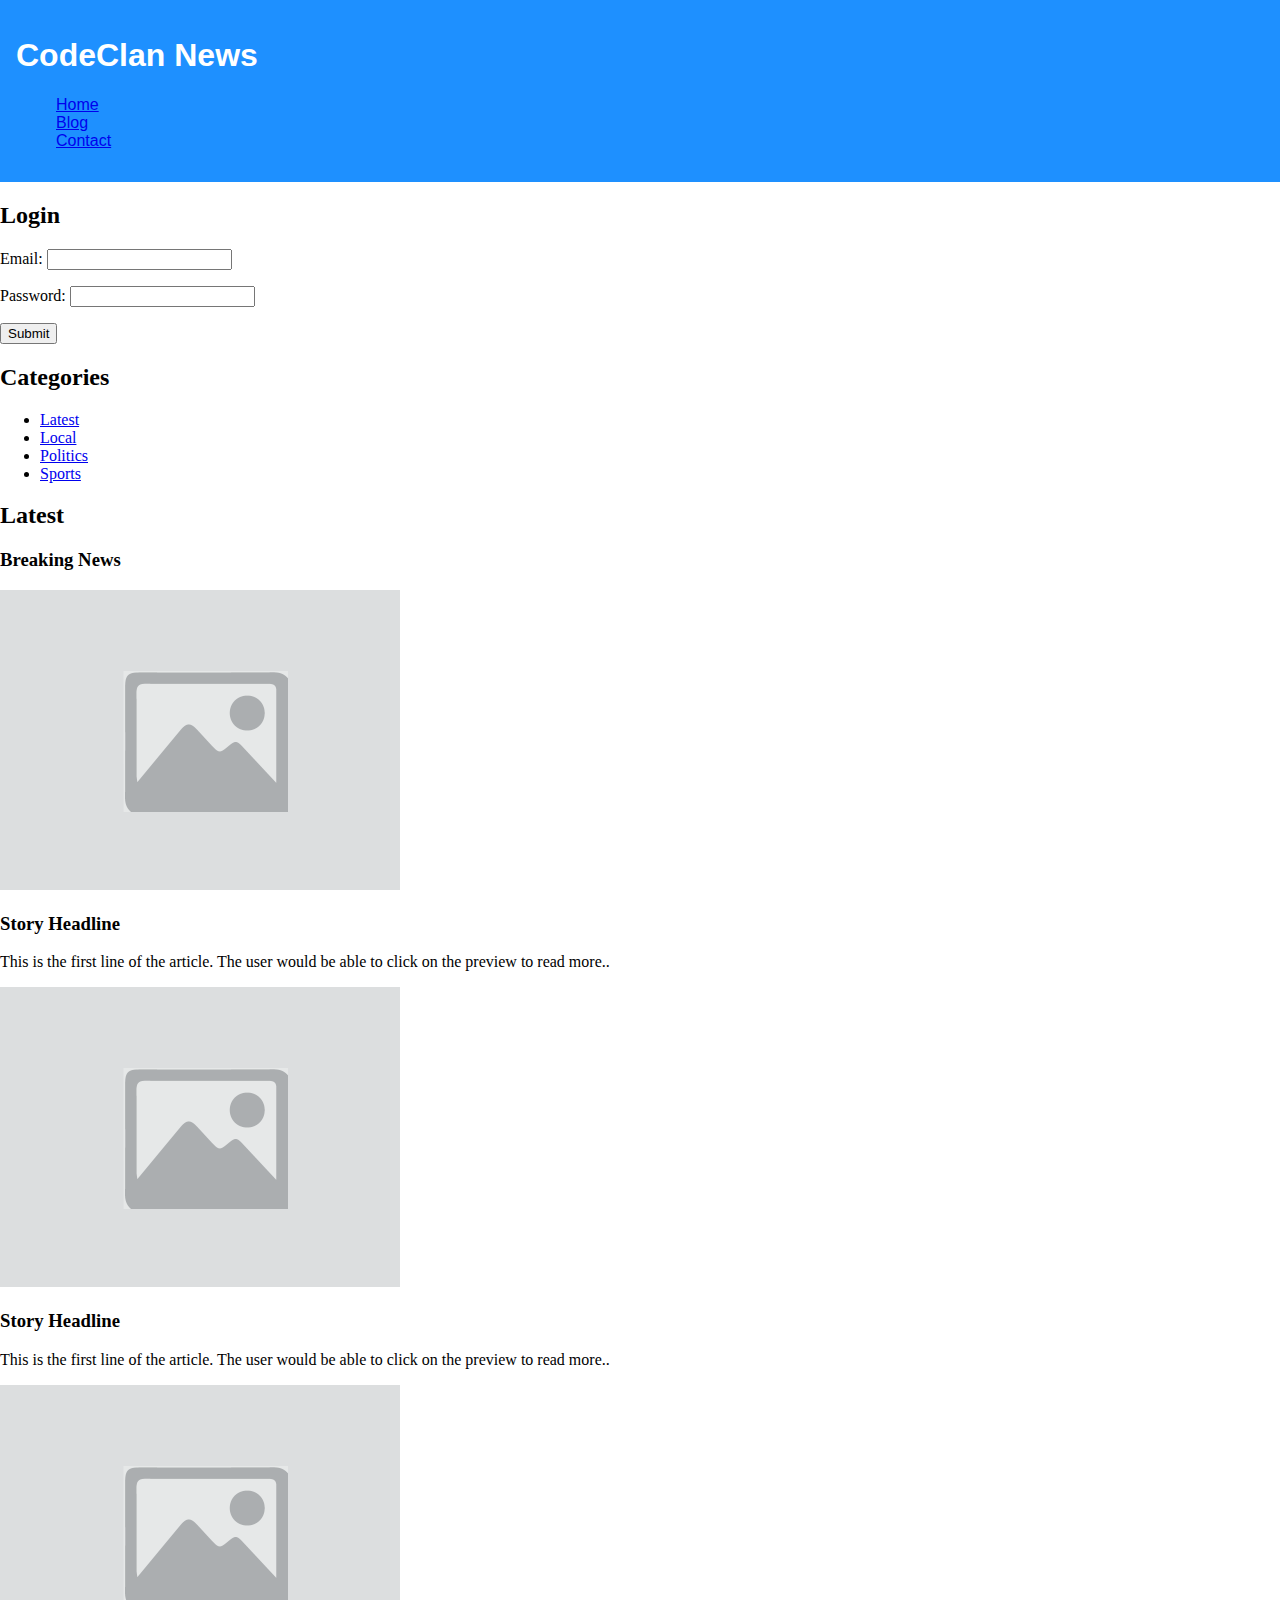
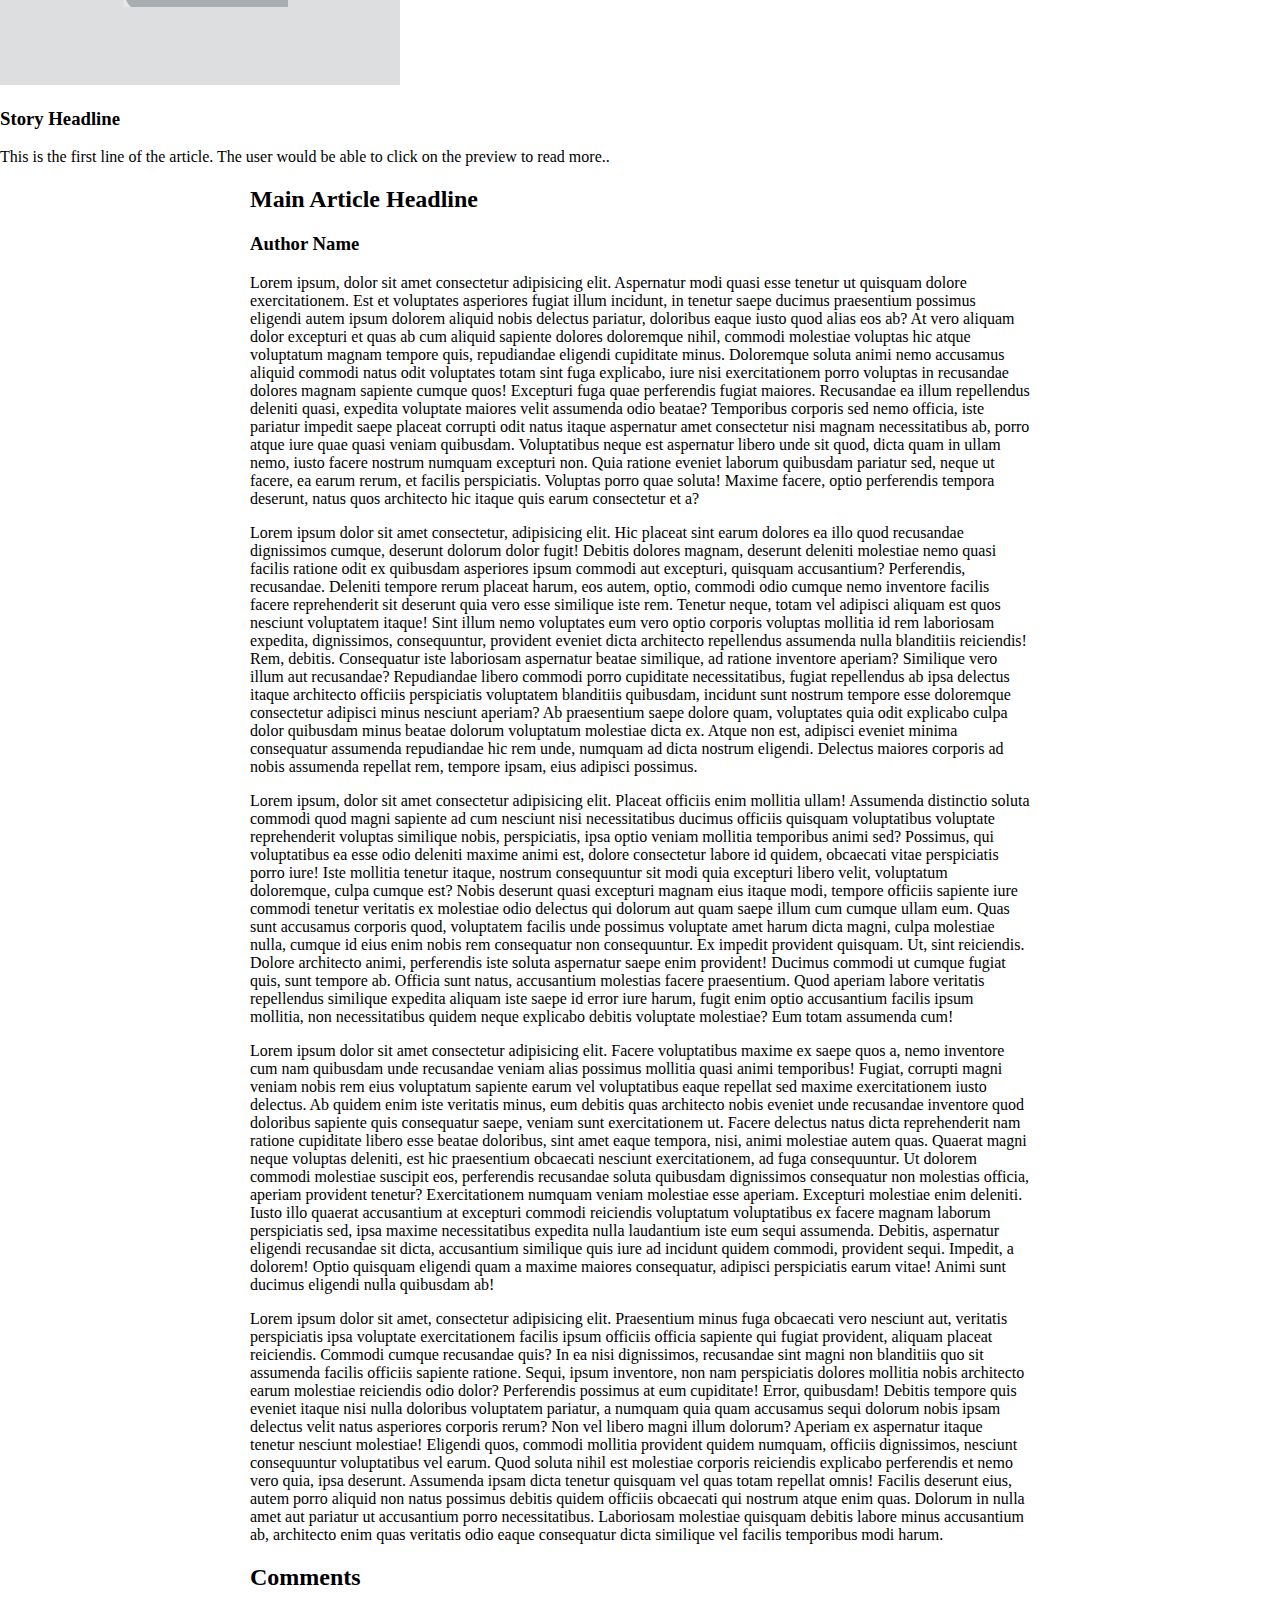
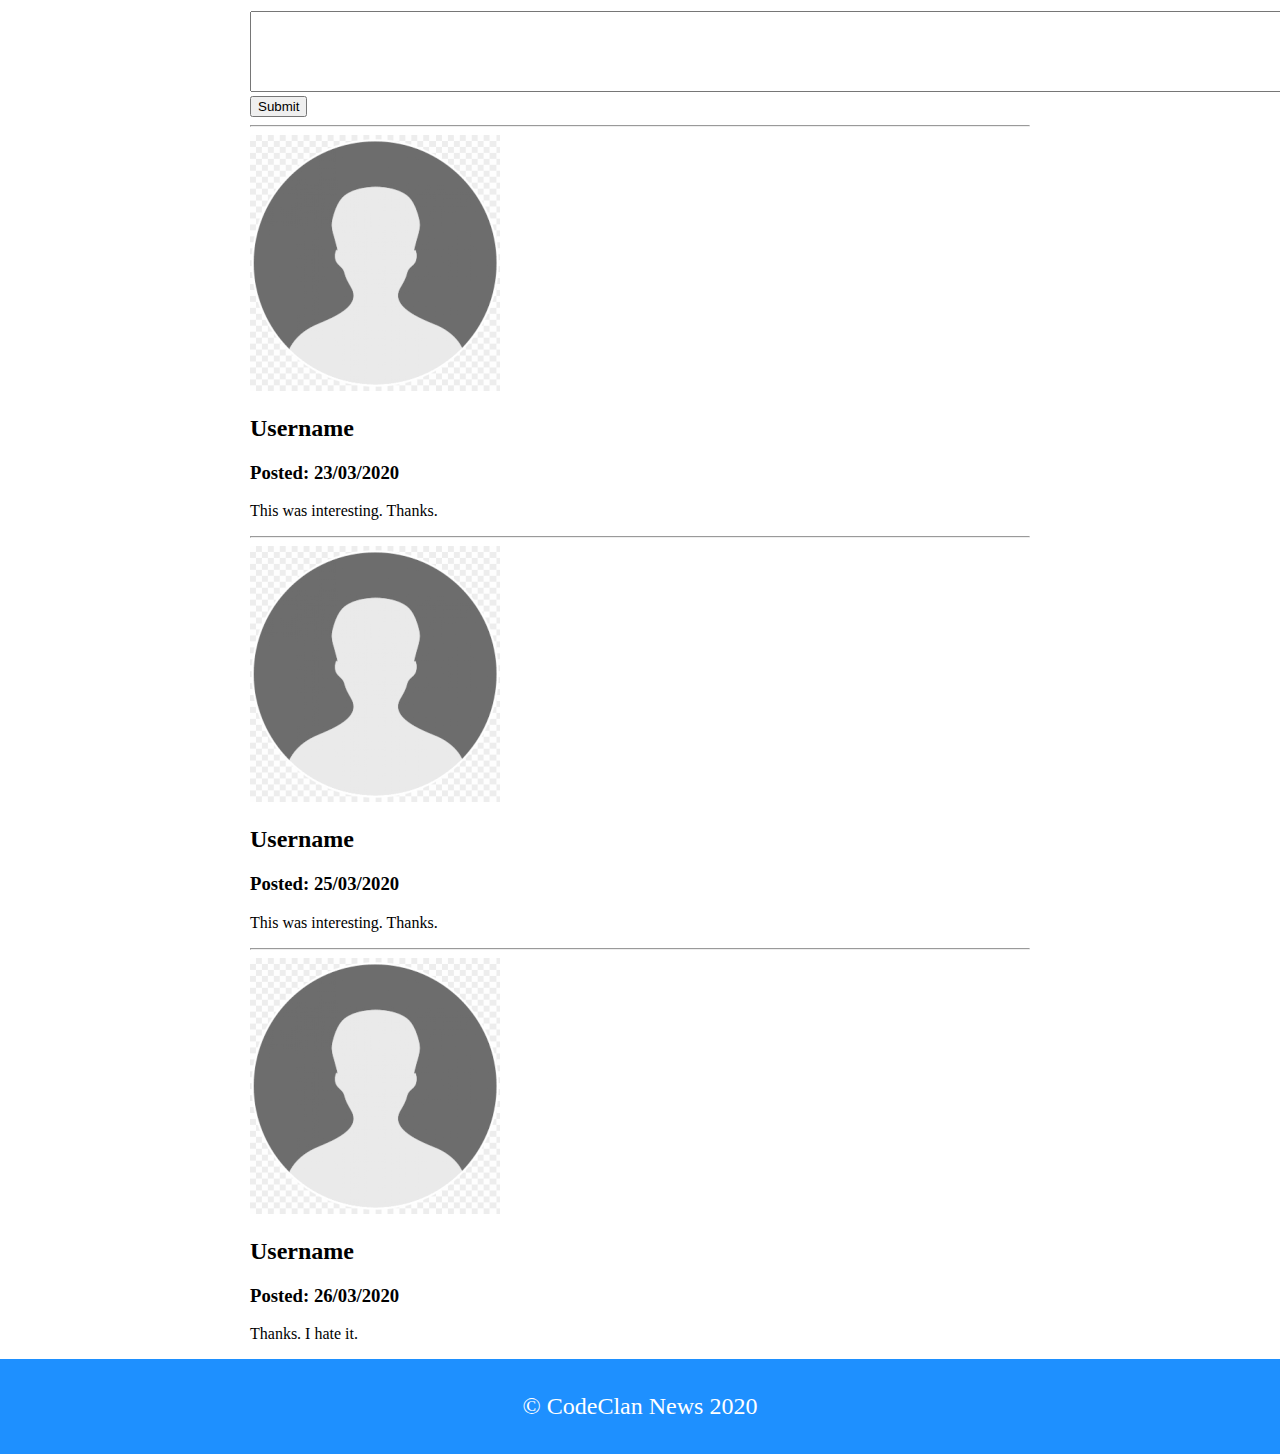
<file: index.html>
<!DOCTYPE html>
<html lang="en">
<head>
    <meta charset="UTF-8">
    <meta name="viewport" content="width=device-width, initial-scale=1.0">
    <link rel="stylesheet" href="styles.css">
    <title>CodeClan News</title>
</head>

<body>
    <header>
        <h1> CodeClan News</h1>
        <nav>
            <ul class ="nav_links">
                <li>
                    <a href="/">Home</a>
                </li>
                <li>
                    <a href="/">Blog</a>
                </li>
                <li>
                    <a href="/">Contact</a>
                </li>
            </ul>
        </nav>
    </header>


    <div id="Login-box">
    <h2> Login </h2>
    <form action="http://www.example.com/login.php">
        <p>Email:
            <input type ="text" name="email" />
        </p>
    </form>
    <form action="http://www.example.com/login.php">
        <p>Password:
            <input type ="text" name="Password" />
        </p>
    </form>
    <input type ="submit" name="submit" value="Submit" >
    
    </div>

    <div id="Categories-box">
        <h2>Categories</h2>
        <nav>
            <ul>
                <li>
                    <a href="/">Latest</a>
                </li>
                <li>
                    <a href="/">Local</a>
                </li>
                <li>
                    <a href="/">Politics</a>
                </li>
                <li>
                    <a href="/">Sports</a>
                </li>
            </ul>
        </nav>
    </div>

    <div id ="Breaking-news">
        <h2> Latest </h2>
        <h3> Breaking News</h3>
        
        <img src ="placeholder-image.png" alt="placeholder-img" />
        
        <h3> Story Headline</h3>

        <p>
            This is the first line of the article. The user would be able to click on the preview to read more..
        </p>
        
        <img src ="placeholder-image.png" alt="placeholder-img" />
                        
        <h3> Story Headline</h3>
        
        <p>
            This is the first line of the article. The user would be able to click on the preview to read more..
        </p>
        
        <img src ="placeholder-image.png" alt="placeholder-img" />
        
        <h3> Story Headline</h3>

        <p>
            This is the first line of the article. The user would be able to click on the preview to read more..
        </p>

    </div>

    <main>
       
        <div id ="Main-article">
            <article>
                <h2>Main Article Headline</h2>
                <h3>Author Name</h3>
                <p>
                    Lorem ipsum, dolor sit amet consectetur adipisicing elit. Aspernatur modi quasi esse tenetur ut quisquam dolore exercitationem. Est et voluptates asperiores fugiat illum incidunt, in tenetur saepe ducimus praesentium possimus eligendi autem ipsum dolorem aliquid nobis delectus pariatur, doloribus eaque iusto quod alias eos ab? At vero aliquam dolor excepturi et quas ab cum aliquid sapiente dolores doloremque nihil, commodi molestiae voluptas hic atque voluptatum magnam tempore quis, repudiandae eligendi cupiditate minus. Doloremque soluta animi nemo accusamus aliquid commodi natus odit voluptates totam sint fuga explicabo, iure nisi exercitationem porro voluptas in recusandae dolores magnam sapiente cumque quos! Excepturi fuga quae perferendis fugiat maiores. Recusandae ea illum repellendus deleniti quasi, expedita voluptate maiores velit assumenda odio beatae? Temporibus corporis sed nemo officia, iste pariatur impedit saepe placeat corrupti odit natus itaque aspernatur amet consectetur nisi magnam necessitatibus ab, porro atque iure quae quasi veniam quibusdam. Voluptatibus neque est aspernatur libero unde sit quod, dicta quam in ullam nemo, iusto facere nostrum numquam excepturi non. Quia ratione eveniet laborum quibusdam pariatur sed, neque ut facere, ea earum rerum, et facilis perspiciatis. Voluptas porro quae soluta! Maxime facere, optio perferendis tempora deserunt, natus quos architecto hic itaque quis earum consectetur et a?
                </p>
                <p>
                    Lorem ipsum dolor sit amet consectetur, adipisicing elit. Hic placeat sint earum dolores ea illo quod recusandae dignissimos cumque, deserunt dolorum dolor fugit! Debitis dolores magnam, deserunt deleniti molestiae nemo quasi facilis ratione odit ex quibusdam asperiores ipsum commodi aut excepturi, quisquam accusantium? Perferendis, recusandae. Deleniti tempore rerum placeat harum, eos autem, optio, commodi odio cumque nemo inventore facilis facere reprehenderit sit deserunt quia vero esse similique iste rem. Tenetur neque, totam vel adipisci aliquam est quos nesciunt voluptatem itaque! Sint illum nemo voluptates eum vero optio corporis voluptas mollitia id rem laboriosam expedita, dignissimos, consequuntur, provident eveniet dicta architecto repellendus assumenda nulla blanditiis reiciendis! Rem, debitis. Consequatur iste laboriosam aspernatur beatae similique, ad ratione inventore aperiam? Similique vero illum aut recusandae? Repudiandae libero commodi porro cupiditate necessitatibus, fugiat repellendus ab ipsa delectus itaque architecto officiis perspiciatis voluptatem blanditiis quibusdam, incidunt sunt nostrum tempore esse doloremque consectetur adipisci minus nesciunt aperiam? Ab praesentium saepe dolore quam, voluptates quia odit explicabo culpa dolor quibusdam minus beatae dolorum voluptatum molestiae dicta ex. Atque non est, adipisci eveniet minima consequatur assumenda repudiandae hic rem unde, numquam ad dicta nostrum eligendi. Delectus maiores corporis ad nobis assumenda repellat rem, tempore ipsam, eius adipisci possimus.
                </p>
                <p>
                    Lorem ipsum, dolor sit amet consectetur adipisicing elit. Placeat officiis enim mollitia ullam! Assumenda distinctio soluta commodi quod magni sapiente ad cum nesciunt nisi necessitatibus ducimus officiis quisquam voluptatibus voluptate reprehenderit voluptas similique nobis, perspiciatis, ipsa optio veniam mollitia temporibus animi sed? Possimus, qui voluptatibus ea esse odio deleniti maxime animi est, dolore consectetur labore id quidem, obcaecati vitae perspiciatis porro iure! Iste mollitia tenetur itaque, nostrum consequuntur sit modi quia excepturi libero velit, voluptatum doloremque, culpa cumque est? Nobis deserunt quasi excepturi magnam eius itaque modi, tempore officiis sapiente iure commodi tenetur veritatis ex molestiae odio delectus qui dolorum aut quam saepe illum cum cumque ullam eum. Quas sunt accusamus corporis quod, voluptatem facilis unde possimus voluptate amet harum dicta magni, culpa molestiae nulla, cumque id eius enim nobis rem consequatur non consequuntur. Ex impedit provident quisquam. Ut, sint reiciendis. Dolore architecto animi, perferendis iste soluta aspernatur saepe enim provident! Ducimus commodi ut cumque fugiat quis, sunt tempore ab. Officia sunt natus, accusantium molestias facere praesentium. Quod aperiam labore veritatis repellendus similique expedita aliquam iste saepe id error iure harum, fugit enim optio accusantium facilis ipsum mollitia, non necessitatibus quidem neque explicabo debitis voluptate molestiae? Eum totam assumenda cum!
                </p>
                <p>
                    Lorem ipsum dolor sit amet consectetur adipisicing elit. Facere voluptatibus maxime ex saepe quos a, nemo inventore cum nam quibusdam unde recusandae veniam alias possimus mollitia quasi animi temporibus! Fugiat, corrupti magni veniam nobis rem eius voluptatum sapiente earum vel voluptatibus eaque repellat sed maxime exercitationem iusto delectus. Ab quidem enim iste veritatis minus, eum debitis quas architecto nobis eveniet unde recusandae inventore quod doloribus sapiente quis consequatur saepe, veniam sunt exercitationem ut. Facere delectus natus dicta reprehenderit nam ratione cupiditate libero esse beatae doloribus, sint amet eaque tempora, nisi, animi molestiae autem quas. Quaerat magni neque voluptas deleniti, est hic praesentium obcaecati nesciunt exercitationem, ad fuga consequuntur. Ut dolorem commodi molestiae suscipit eos, perferendis recusandae soluta quibusdam dignissimos consequatur non molestias officia, aperiam provident tenetur? Exercitationem numquam veniam molestiae esse aperiam. Excepturi molestiae enim deleniti. Iusto illo quaerat accusantium at excepturi commodi reiciendis voluptatum voluptatibus ex facere magnam laborum perspiciatis sed, ipsa maxime necessitatibus expedita nulla laudantium iste eum sequi assumenda. Debitis, aspernatur eligendi recusandae sit dicta, accusantium similique quis iure ad incidunt quidem commodi, provident sequi. Impedit, a dolorem! Optio quisquam eligendi quam a maxime maiores consequatur, adipisci perspiciatis earum vitae! Animi sunt ducimus eligendi nulla quibusdam ab!
                </p>
                <p>
                    Lorem ipsum dolor sit amet, consectetur adipisicing elit. Praesentium minus fuga obcaecati vero nesciunt aut, veritatis perspiciatis ipsa voluptate exercitationem facilis ipsum officiis officia sapiente qui fugiat provident, aliquam placeat reiciendis. Commodi cumque recusandae quis? In ea nisi dignissimos, recusandae sint magni non blanditiis quo sit assumenda facilis officiis sapiente ratione. Sequi, ipsum inventore, non nam perspiciatis dolores mollitia nobis architecto earum molestiae reiciendis odio dolor? Perferendis possimus at eum cupiditate! Error, quibusdam! Debitis tempore quis eveniet itaque nisi nulla doloribus voluptatem pariatur, a numquam quia quam accusamus sequi dolorum nobis ipsam delectus velit natus asperiores corporis rerum? Non vel libero magni illum dolorum? Aperiam ex aspernatur itaque tenetur nesciunt molestiae! Eligendi quos, commodi mollitia provident quidem numquam, officiis dignissimos, nesciunt consequuntur voluptatibus vel earum. Quod soluta nihil est molestiae corporis reiciendis explicabo perferendis et nemo vero quia, ipsa deserunt. Assumenda ipsam dicta tenetur quisquam vel quas totam repellat omnis! Facilis deserunt eius, autem porro aliquid non natus possimus debitis quidem officiis obcaecati qui nostrum atque enim quas. Dolorum in nulla amet aut pariatur ut accusantium porro necessitatibus. Laboriosam molestiae quisquam debitis labore minus accusantium ab, architecto enim quas veritatis odio eaque consequatur dicta similique vel facilis temporibus modi harum.
                </p>
            </article>

            <h2>Comments</h2>
            <form action="http://www.example.com/comment.php">
                <textarea name ="comments" rows="5" cols="390"></textarea>
                    <input type ="submit" name="submit" value="Submit" >
                </form>

            <hr />
            
            <img src ="placeholder-avatar.png" alt="placeholder-avatar" />
            <h2> Username </h2>
            <h3> Posted: 23/03/2020 </h3>
            <p>
                This was interesting. Thanks.
            </p>
            <hr />

            <img src ="placeholder-avatar.png" alt="placeholder-avatar" />
            <h2> Username </h2>
            <h3> Posted: 25/03/2020 </h3>
            <p>
                This was interesting. Thanks.
            </p>
            <hr />

            <img src ="placeholder-avatar.png" alt="placeholder-avatar" />
            <h2> Username </h2>
            <h3> Posted: 26/03/2020 </h3>
            <p>
                Thanks. I hate it.
            </p>           
            </div>
    </main>

    <footer>
        <p>&copy CodeClan News 2020</p>
    </footer>



</body>
</html>
</file>
<file: styles.css>
body {
    margin: 0px;;
}

body > header {
    background-color: dodgerblue;
    color: white;
    padding:16px;
    font-family:Arial, Helvetica, sans-serif;
}

.nav_links {
    list-style: none;
}


#Main-article {
    margin-right:250px;
    margin-left:250px
}

body > footer {
    color:white;
    background-color: dodgerblue;
    padding: 10px; 
}

body > footer > p {
    text-align: center;
    font-size:x-large;
}
</file>
